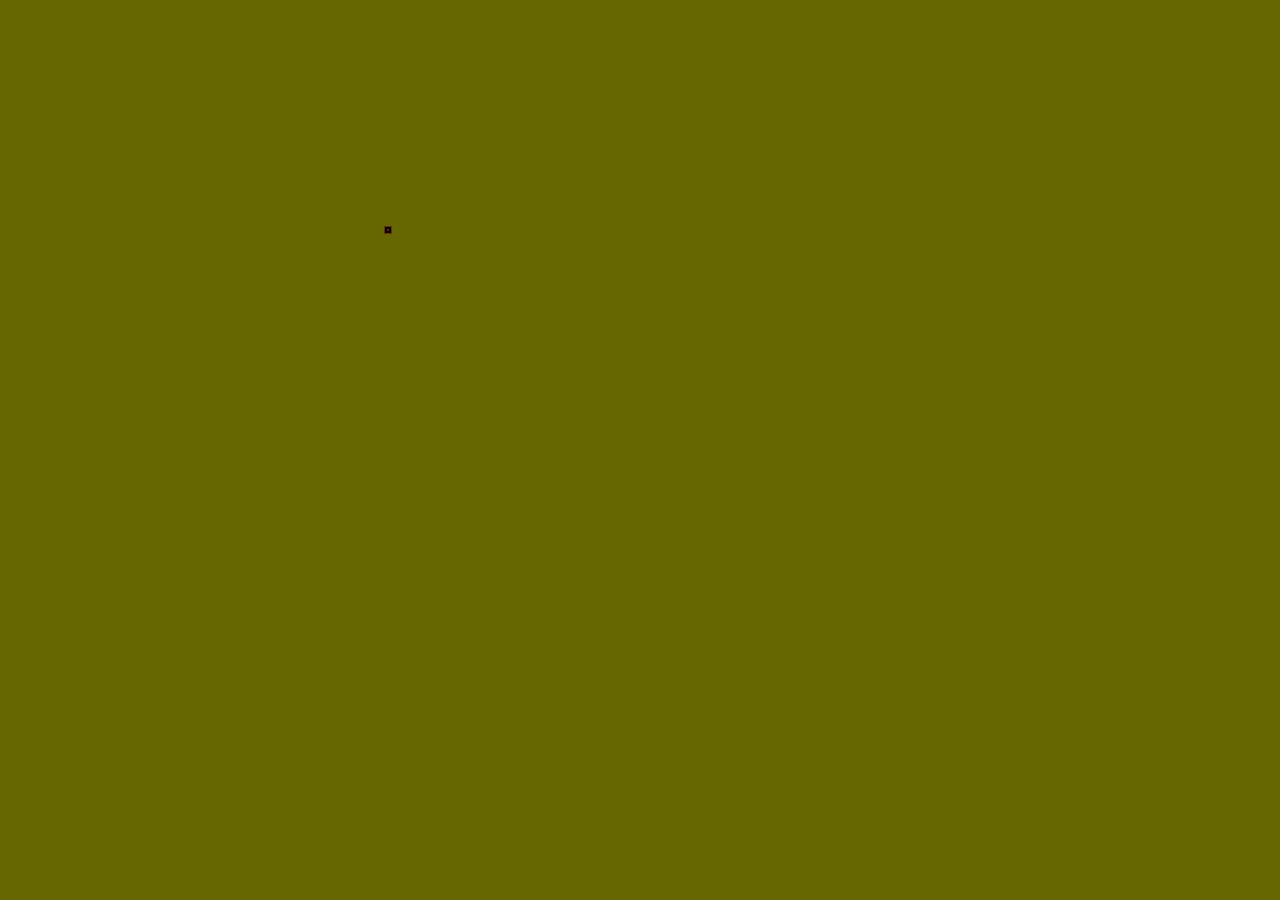
<file: obj/Debug/Package/PackageTmp/参考代码/BattleCity/release/Index.html>
<!DOCTYPE html PUBLIC "-//W3C//DTD XHTML 1.0 Transitional//EN" "http://www.w3.org/TR/xhtml1/DTD/xhtml1-transitional.dtd">
<html xmlns="http://www.w3.org/1999/xhtml">
<head>
<meta http-equiv="Content-Type" content="text/html; charset=utf-8" />
<meta http-equiv="X-UA-Compatible" content="IE=EmulateIE7" />
<title>方向ASDW 射击IOKL, 确定Enter -- BattleCity</title>
<style>
body
{
	background: #660;
}


.GameScreen
{
	left: 50%;
	margin-left: -256px;
	top: 50%;
	margin-top: -224px;

	border: #630 double 4px;
	background: #000;
}
</style>
</head>

<body onload="new App();">
<script src="App.js"></script>
</body>
</html>
</file>
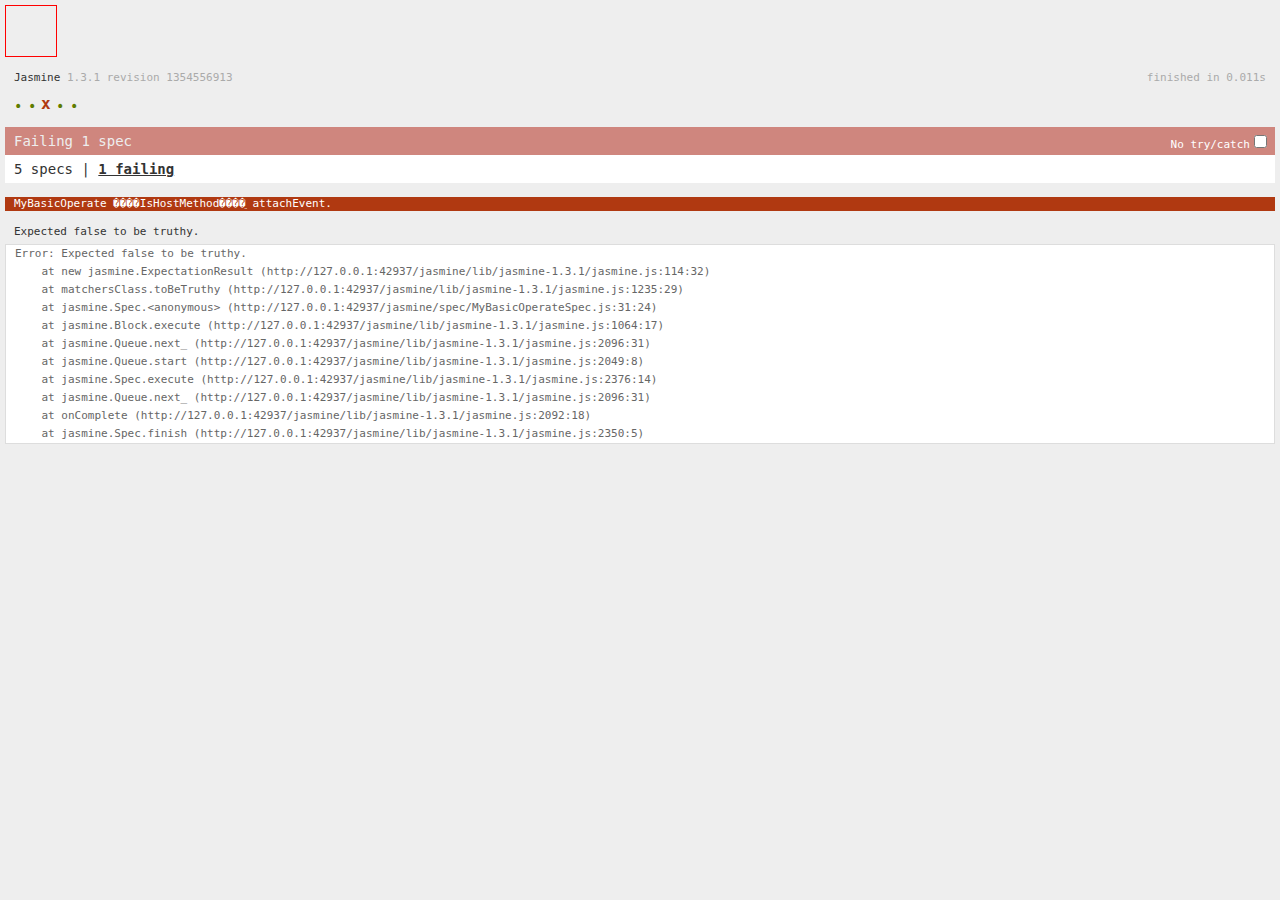
<file: jasmine/SpecRunner.html>
<!DOCTYPE HTML PUBLIC "-//W3C//DTD HTML 4.01 Transitional//EN"
  "http://www.w3.org/TR/html4/loose.dtd">
<html>
<head>
  <title>Jasmine Spec Runner</title>

<!--  <link rel="shortcut icon" type="image/png" href="lib/jasmine-1.3.1/jasmine_favicon.png">-->
  <link rel="stylesheet" type="text/css" href="lib/jasmine-1.3.1/jasmine.css" />
  <script type="text/javascript" src="lib/jasmine-1.3.1/jasmine.js"></script>
  <script type="text/javascript" src="lib/jasmine-1.3.1/jasmine-html.js"></script>

  <!-- include source files here... -->

    <script src="../jquery-1.7.js" type="text/javascript"></script>
    <script src="../MyBasicOperate.js" type="text/javascript"></script>

    <script src="../MyGameEngine.js" type="text/javascript"></script>




  <!-- include spec files here... -->
  <script type="text/javascript" src="spec/SpecHelper.js"></script>

    <script src="spec/MyBasicOperateSpec.js" type="text/javascript"></script>

    <script src="spec/MyGameEngineSpec.js" type="text/javascript"></script>

</head>

<body>

<!--���ڲ���-->
<div id="test" style="width:50px;height:50px;border:1px solid red;">
&nbsp;
</div>

  <script type="text/javascript">
      (function () {
          var jasmineEnv = jasmine.getEnv();
          jasmineEnv.updateInterval = 1000;

          var htmlReporter = new jasmine.HtmlReporter();

          jasmineEnv.addReporter(htmlReporter);

          jasmineEnv.specFilter = function (spec) {
              return htmlReporter.specFilter(spec);
          };

          var currentWindowOnload = window.onload;

          window.onload = function () {
              if (currentWindowOnload) {
                  currentWindowOnload();
              }
              execJasmine();
          };

          function execJasmine() {
              jasmineEnv.execute();
          }

      })();
  </script>
</body>
</html>
</file>
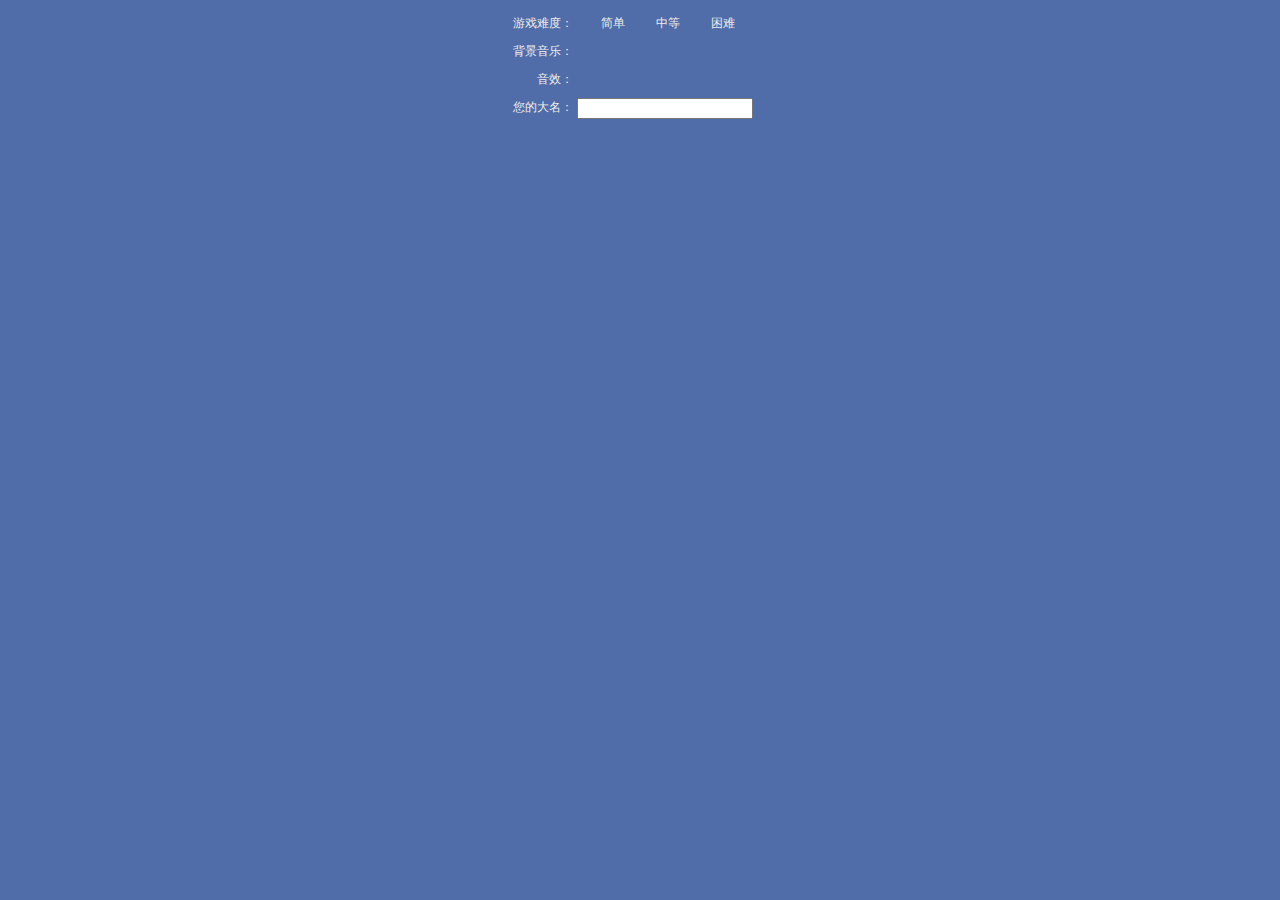
<file: View/GameSetting.html>
﻿<!DOCTYPE html PUBLIC "-//W3C//DTD XHTML 1.0 Transitional//EN" "http://www.w3.org/TR/xhtml1/DTD/xhtml1-transitional.dtd">
<html xmlns="http://www.w3.org/1999/xhtml">
<head>
<meta http-equiv="Content-Type" content="text/html; charset=utf-8" />
<title>选项设置</title>
    <link href="../Css/Control/YYC_Control.css" rel="stylesheet" type="text/css" />
    <link href="../Css/GameSetting/GameSetting.css" rel="stylesheet" type="text/css" />
<style type="text/css">
#gameSetting_container{
	width:272px; margin:5px auto; margin-top:10px;
}
#btn{
	padding-top:10px;
}
#btn div{
	float:left; margin-right:15px;
}
</style>

</head>

<body>
<div id="gameSetting_container">
	<table width="270" border="0" cellpadding="2" cellspacing="0">
<!--       <tr>
        <td width="70" align="right">窗体透明：</td>
        <td width="200" id="bgOpacity"></td>
      </tr>
      <tr>
        <td width="70" align="right">游戏音效：</td>
        <td width="200" >
            <label class="DOTA_CheckBox" for="rdoMusic"><input type="checkbox" id="rdoMusic" name="rdoMusic" checked="checked" /> &nbsp;</label>
        </td>
      </tr>
      <tr>
        <td width="70" align="right">背景音乐：</td>
        <td width="200">
       	  	<label class="DOTA_CheckBox" for="rdoBGMusic"><input type="checkbox" id="rdoBGMusic" name="rdoBGMusic" checked="checked" /> &nbsp;</label>
        </td>
      </tr>-->
      <tr>
        <td align="right">游戏难度：</td>
        <td>
            <label class="DOTA_Radio" for="gameSetting_easy"><input type="radio" id="gameSetting_easy" name="gameSetting_difficulity" checked=checked value="1" />简单</label>
            <label class="DOTA_Radio" for="gameSetting_normal"><input type="radio" id="gameSetting_normal" name="gameSetting_difficulity" value="2"/>中等</label>
            <label class="DOTA_Radio" for="gameSetting_hard"><input type="radio" id="gameSetting_hard" name="gameSetting_difficulity" value="3"/>困难</label>
        </td>
      </tr>
      <tr>
        <td align="right">背景音乐：</td>
        <td>
            <label class="DOTA_Switch" for="gameSetting_music"><input type="checkbox" id="gameSetting_music" checked="checked" value="1" /></label>
        </td>
      </tr>
      <tr>
        <td align="right">音效：</td>
        <td>
            <label class="DOTA_Switch" for="gameSetting_sound"><input type="checkbox" id="gameSetting_sound" checked="checked" value="1" /></label>
        </td>
      </tr>
            <tr>
        <td align="right">您的大名：</td>
        <td>
            <input type="text" id="gameSetting_name" maxlength="20"/>
        </td>
      </tr>
      <tr>
        <td>&nbsp;</td>
        <td id="btn"></td>
      </tr>
    </table>

</div>


    <script src="../jquery-1.7.js" type="text/javascript"></script>

    <script src="../MyBasicOperate.js" type="text/javascript"></script>

    <script src="../MyGameEngine.js" type="text/javascript"></script>


    <script src="../Scripts/Control/Button.js" type="text/javascript"></script>
    <script src="../Scripts/Control/CheckBox.js" type="text/javascript"></script>

<script type="text/javascript">
    $(function () {
        var name = "",
            difficulity = 0;
        window.onload = function () {
            difficulity = self.parent.LianLianKan.difficulity;
            name = self.parent.LianLianKan.Operate.GetName();



            //init
            //        var opt = parent.getOption(), opacity = parent.getOpacity();
            //        DOTA.$("rdoMusic").checked = opt.sound;
            //        DOTA.$("rdoBGMusic").checked = opt.bgSound;
            //        if (opt.speed == parent.Link.Speed.Slow) {
            //            DOTA.$("rdoSlow").checked = true;
            //        } else if (opt.speed == parent.Link.Speed.Normal) {
            //            DOTA.$("rdoNormal").checked = true;
            //        } else {
            //            DOTA.$("rdoFast").checked = true;
            //        }

            //选中当前难度
            switch (difficulity) {
                case self.parent.LianLianKan.Difficulity.Easy:
                    $("#gameSetting_easy").attr("checked", true);
                    break;
                case self.parent.LianLianKan.Difficulity.Normal:
                    $("#gameSetting_normal").attr("checked", true);
                    break;
                case self.parent.LianLianKan.Difficulity.Hard:
                    $("#gameSetting_hard").attr("checked", true);
                    break;
                default:
                    break;
            }

            //选中当前背景音乐配置
            if (self.parent.LianLianKan.config.music) {
                $("#gameSetting_music").attr("checked", true);
            }
            else {
                $("#gameSetting_music").attr("checked", false);
            }


            //选中当前音效配置
            if (self.parent.LianLianKan.config.sound) {
                $("#gameSetting_sound").attr("checked", true);
            }
            else {
                $("#gameSetting_sound").attr("checked", false);
            }


            //当前姓名
            $("#gameSetting_name").val(name);



            //单选框放到设置选中项后面
            new YYC.CheckBox({ content: "gameSetting_container" });



            //        new DOTA.Slider({ gameSetting_container: "bgOpacity", size: 1.5, value: parent.getOpacity(),
            //            onChange: function (val) {
            //                parent.setOpacity(val);
            //            }
            //        });

            new YYC.Button({ text: "确 定", onClick: function () {
                //            console.log($("input[name=gameSetting_difficulity]").length);
                //            console.log($('input:radio[name=gameSetting_difficulity]:checked').val());
                //            console.log($("input[name=gameSetting_difficulity][checked=checked]").length);

                //            $("input[name=gameSetting_difficulity][checked=checked]").each(function () {
                //                console.log($(this).attr("id"));
                //            });

                var name = $("#gameSetting_name").val(),
                dif = Number($('input:radio[name=gameSetting_difficulity]:checked').val());

                //观察者模式
                //发布主题，更改玩家、boss属性
                self.parent.subject.Subject_Setting_Name.PublishAll(null, name);
                self.parent.subject.Subject_Setting_Config.PublishAll(null, dif);


                //背景音乐
                if ($("#gameSetting_music").attr("checked")) {
                    self.parent.LianLianKan.config.music = true;
                }
                else {
                    self.parent.LianLianKan.config.music = false;
                }

                //音效
                if ($("#gameSetting_sound").attr("checked")) {
                    self.parent.LianLianKan.config.sound = true;
                }
                else {
                    self.parent.LianLianKan.config.sound = false;
                }


                //隐藏窗体
                self.parent.LianLianKan.Operate_UI.CloseGameSetting();

                //继续
                self.parent.LianLianKan.Operate_UI.Continue();
                //                console.log(self.parent.LianLianKan.playerName);
            }
            }).RenderTo("btn");

            //            new YYC.Button({ text: "取 消", onClick: function () {
            //                console.log(name);
            //            }
            //            }).RenderTo("btn");
        };
        //        console.log(name);
    });
</script>


</body>
</html>
</file>
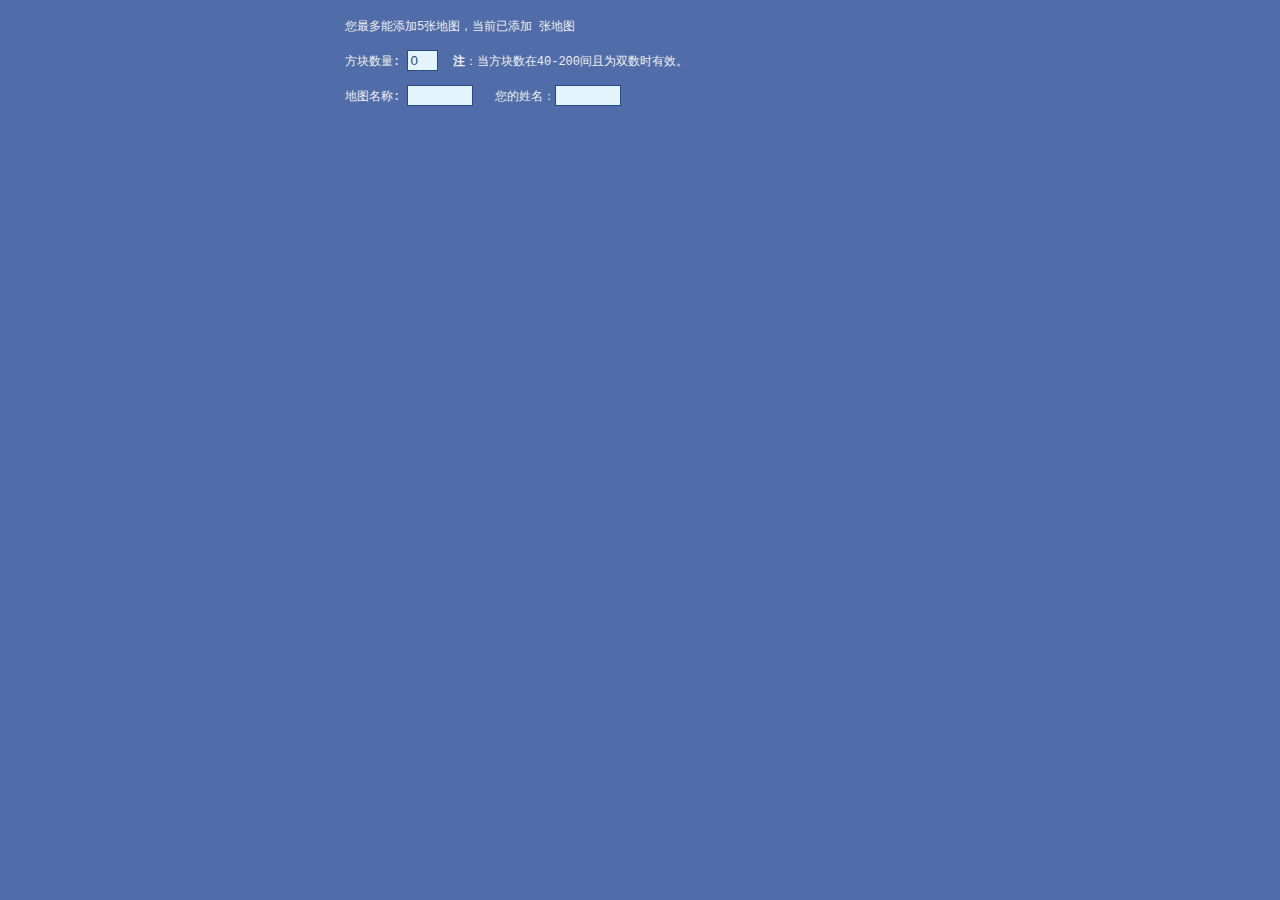
<file: View/MapEditor.html>
﻿<!DOCTYPE html PUBLIC "-//W3C//DTD XHTML 1.0 Transitional//EN" "http://www.w3.org/TR/xhtml1/DTD/xhtml1-transitional.dtd">
<html xmlns="http://www.w3.org/1999/xhtml">
<head>
<meta http-equiv="Content-Type" content="text/html; charset=utf-8" />
<title>关于</title>

    <link href="../Css/Control/YYC_Control.css" rel="stylesheet" type="text/css" />

<style type="text/css">
html, body
{
    	margin:0px; padding:0px; font-size:12px; 
    	background:#506DA9; 
    	color:#eee;
	-moz-user-select: none; -khtml-user-select: none; user-select: none; line-height:24px;
	font-family: "宋体", "Courier New"; overflow:hidden;
}
.text{
	border:1px solid #2B4A84; background:#E4F4FD; color:#2B4A84; height:17px; line-height:16px; width:60px;
}
.btnx{
	height:22px; width:50px; background:#555; color:#fff;
}
form{
	margin:0px; padding:0px;
}
#container{
	width:600px; 
	/*height: 460px; */
	margin:0px auto;
}
#menu{
	height:26px;
}
#content{
	padding:2px;
}
#content table{
	*border-collapse:collapse;
	background:#6b8bbb;
}
#content table td{
	width:30px; height:34px; 
	border:1px solid #2B4A84;
	/*border-bottom:1px solid #2B4A84;
	border-top:1px solid #2B4A84;
	border-left:1px solid #2B4A84;
	border-right:1px solid #2B4A84;*/
}
#content table .sett{
	background:#2980BE;
}
#mapMsg, #userInfo{
	padding-left:5px; padding-right:5px; line-height:22px;
}
#userInfo div{
	margin-right:10px;
}
#formAbout{
	display:none;
}
#about{
	padding-left:20px; line-height:20px; color:#fff; letter-spacing:1px;
}
#saveMap{
	display:none;
}



#content table .set{
	background:url(../image/boxbg.gif) no-repeat;
	
}
</style>





</head>

<body>
	<!--<div id="about">
        <div>JavaScript版连连看</div> 
        <div>版本：v0.1</div> 
        <div>作者：Freewind</div> 
        <div>ＱＱ：573704282</div> 
        <div>版权所有 Copyright&copy; 2010</div> 
	</div>-->

    <!--<form method="post" id="form1" name="form1" action="saveMap.asp" target="saveMap">-->
	    <!--<input type="hidden" name="mapString" id="mapString" value="" />-->
        <div id="container">
           <!-- <div id="menu"></div>-->
            <div id="content">
            </div>
            <div id="mapMsg">
                <p>
                    您最多能添加5张地图，当前已添加 <strong style="color:black;" id="exist_map"></strong> 张地图
                </p>
                <p>
                方块数量: <input type="text" class="text" id="num" readonly="readonly" maxlength="4" size="2" style="width:25px;" />
                <b>&nbsp;注</b>：当方块数在40-200间且为双数时有效。
                </p>
            </div>
            <div id="userInfo" style="border:0px solid red;">
        	    <div>
                    地图名称: <input type="text" class="text" id="mapName" name="mapName" maxlength="20" size="10" /> &nbsp;
                    您的姓名：<input type="text" class="text" id="authorName" name="authorName" maxlength="20" size="10" /> &nbsp;
                </div>
                <div id="btnList"></div>
            </div>
        </div>
   <!-- </form>-->

    <script src="../jquery-1.7.js" type="text/javascript"></script>

    <script src="../MyBasicOperate.js" type="text/javascript"></script>

    <script src="../MyGameEngine.js" type="text/javascript"></script>

    <script src="../Common.js" type="text/javascript"></script>
    <script src="../Scripts/LianLianKan/ViewLayer/UI_Info.js" type="text/javascript"></script>
    <script src="../Scripts/Control/Button.js" type="text/javascript"></script>
    <script src="../Scripts/Control/Menu.js" type="text/javascript"></script>
    <script src="../Scripts/Control/Drag.js" type="text/javascript"></script>


    <script src="../Scripts/LianLianKan/Global.js" type="text/javascript"></script>




    <script type="text/javascript">
        var MapEditor = MyClass({
            Init: function () {
                this._mouseDown = true;
                this._flag = false;
                this._isSaving = false;
                document.getElementById("num").value = this._num = 0;

                this._InitMenu();
                this._InitMap();
                this._InitEvent();

                //                this._SetAll(false);
            },
            Private: {
                _table: null,
                _menu: null,
                _mapStr: "",
                _mouseDown: false,
                _isSaving: false,
                _flag: false,   //加入/取消方块标志
                _num: 0,

                _InitMap: function () {
                                        var html = ["<table border='0' cellpadding='0' cellspacing='0'>"];
                    var row = parent.LianLianKan.config.ROW + 1;
                    var col = parent.LianLianKan.config.COL + 1;

                                        //调用父页面的连连看全局config
                                        //注意：要加1 ！
                    html.push(new Array(row).join("<tr>" + new Array(col).join("<td style=''></td>") + "</tr>"));
                                        html.push("</table>");
                                        $("#content").html(html.join(""));

                                        this._table = $("#content table").first();


////                    var html = ["<table border='0' cellpadding='0' cellspacing='0'>"];
////                    html.push(new Array(10).join("<tr>" + new Array(3).join("<td></td>") + "</tr>"));
////                    html.push("</table>");

//                    var html = "<table border='0' cellpadding='0' cellspacing='0'><tr><td></td><td></td><td></td></tr>" +
//                    "<tr><td></td><td></td><td></td></tr>" +
//                    "<tr><td></td><td></td><td></td></tr></table>"

////                    window.setTimeout(function () {
//                        document.getElementById("content").innerHTML = html;
////                    }, 500);

//                    this._table = document.getElementById("content").getElementsByTagName("table")[0];
                },
                _InitMenu: function () {
                    this._menu = new YYC.MENU.Menu({ id: "menuContainer", items: [
                    		    {
                    		        text: '编辑(E)',
                    		        menu: {
                    		            items: [
                    					    {
                    					        text: '清空方块', handler: MyGameEngine.Event.BindEvent(this, this.Handler, 'clearAll')
                    					    }, {
                    					        text: '全选方块', handler: MyGameEngine.Event.BindEvent(this, this.Handler, 'selectAll')
                    					    }, {
                    					        text: '保存', handler: MyGameEngine.Event.BindEvent(this, this.Handler, 'saveMap')
                    					    }, {
                    					        text: '退出', handler: MyGameEngine.Event.BindEvent(this, this.Handler, 'exit')
                    					    }
                    				    ]
                    		        }
                    		    }, {
                    		        text: '地图(M)',
                    		        menu: {
                    		            items: [
                    					    {
                    					        text: '重置自定义地图', handler: MyGameEngine.Event.BindEvent(this, this.Handler, 'clearAllMap')
                    					    }
                    				    ]
                    		        }
                    		    }
                    		    ]
                    });
                    //加入到弹出框中
                    self.parent.LianLianKan.UI_Page.GetWindow().mapEditor.AddToolBar({ menu: this._menu });
                },
                _InitEvent: function () {
                    //                    MyGameEngine.Event.AddEvent(this._table, "click", MyGameEngine.Event.BindEvent(this, this._onClick));
                    MyGameEngine.Event.AddEvent(this._table, "mousedown", MyGameEngine.Event.BindEvent(this, this._OnMouseDown));
                    MyGameEngine.Event.AddEvent(this._table, "mousemove", MyGameEngine.Event.BindEvent(this, this._OnMouseMove));
                    MyGameEngine.Event.AddEvent(this._table, "mouseup", MyGameEngine.Event.BindEvent(this, this._OnMouseUp));

                    //右击事件，用于阻止默认动作（阻止弹出菜单）
                    MyGameEngine.Event.AddEvent(this._table, "contextmenu", MyGameEngine.Event.BindEvent(this, this._OnContext));
                },
                _OnMouseDown: function (oEvent) {
                    //左键加入方块，右键/中键取消方块
                    this._flag = oEvent.mouseButton == 1 ? true : false;
                    this._mouseDown = true;
                    this._SetFlag(oEvent);


                    //                    console.log("down ", oEvent.mouseButton);
                    //                    console.log(oEvent.button);

                    //                    //右击
                    //                    if (oEvent.mouseButton == 2) {
                    //                        console.log("右击！");
                    //                        oEvent.preventDefault();
                    //                        oEvent.stopBubble();
                    //                        //                                                return false;   //禁止弹出菜单
                    //                    }
                },
                _OnMouseMove: function (oEvent) {
                    if (this._mouseDown) {
                        this._SetFlag(oEvent);
                    }
                },
                _OnMouseUp: function (oEvent) {
                    this._mouseDown = false;

                    //                    console.log("up ", oEvent.mouseButton, typeof navigator.appVersion.match(/MSIE\s(\d)/i));

                },
                //                _onClick: function (oEvent) {
                //                    if (oEvent.button != 2) {
                //                        this.setFlag(oEvent, true);
                //                    }
                //                },
                //阻止右键弹出菜单
                _OnContext: function (oEvent) {
                    oEvent.preventDefault();
                },


                _SetFlag: function (oEvent) {
                    var target = oEvent.target;
                    if (target.tagName && target.tagName.toLowerCase() == "td") {
                        if (this._flag) {
                            if (target.className != "set") {
                                target.className = "set";
                                this._num++;
                            }
                        } else {
                            if (target.className == "set") {
                                target.className = "";
                                this._num--;
                            }
                        }
                        $("#num").val(this._num);
                    }
                },
                //清空或全选
                _SetAll: function (flag) {
                    var t = this._table[0], css = flag ? "set" : "";
                    for (var i = 0; i < t.rows.length; i++) {
                        for (var j = 0; j < t.rows[i].cells.length; j++) {
                            t.rows[i].cells[j].className = css;
                        }
                    }
                    this._num = flag ? 10 * 20 : 0;
                    $("#num").val(this._num);
                },
                //保存地图（保存到cookie中）
                _SaveMap: function () {
                    var map = "",
                        number = 0,
                        arr_data = [];

                    //新添加的地图的序号
                    number = operate.GetCookie("YYC_LianLianKan_number") == "no" ? 1 : Number(operate.GetCookie("YYC_LianLianKan_number")) + 1;

                    //数据验证
                    //                    if (this._isSaving) {
                    //                        alert("正在保存地图，请稍候再试！");
                    //                        return;
                    //                    }

                    //地图最多能添加5张
                    if (number > 5) {
                        alert("您最多能添加5张地图！");
                        return false;
                    }
                    if (this._num < 40 || this._num > 200 || this._num % 2 == 1) {
                        alert("地图中方块数错误，请修改后再保存！");
                        return;
                    }
                    if ($("#mapName").val() == "") {
                        alert("请输入地图名称!");
                        return;
                    }
                    if ($("#authorName").val() == "") {
                        alert("请输入您的名称!");
                        return;
                    }


                    if (confirm("确定要提交第" + number.toString() + "个自定义地图吗？")) {
                        //生成地图数据
                        $(this._table).find("td").each(function () {
                            if ($(this).attr("class") === "set") {
                                map += "1";
                            }
                            else {
                                map += "_";
                            }
                        });

                        //                        //“地图名|作者名|方块数量|地图数据”
                        //                        this._mapStr = $("#mapName").val() + "|" + $("#authorName").val() + "|" + this._num.toString() + "|" + map;

                        //“序号|地图名|地图数据|作者名”
                        //自定义地图序号为-1
                        this._mapStr = "-1" + "|" + $("#mapName").val() + "|" + map + "|" + $("#authorName").val();

                        //                                                console.log(this._mapStr);
                        //                        console.log(map);

                        //                    this._isSaving = true;



                        //                        随机 | [base64] | system

                        //            YYC:            [base64]


                        //                        绝望|[base64]|system          

                        //cg|[base64]|system


                        //                        
                        //a|[base64]|system
                        //b|[base64]|system
                        //c|[base64]|system
                        //d|[base64]|system
                        //杨|[base64]|system
                        //元|[base64]|system
                        //杨|[base64]|system

                        //莹|[base64]|system
                        //WYJ|[base64]|system                        
                        //        LR|[base64]|system
                        //突出重围|[base64]|system
                        //g|[base64]|system
                        //牛|[base64]|system
                        //方块|[base64]|system                 
                        //Boss|[base64]|system




                        //     ALL:         [base64]




                        //加入到cookie中，过期时间设为100个小时

                        try {
                            //存储地图数据
                            operate.TrySetCookie("YYC_LianLianKan" + number.toString(), this._mapStr, 100);
                            //存储地图序号
                            operate.TrySetCookie("YYC_LianLianKan_number", number.toString(), 100);

                            //                            //复位标志
                            //                            self.parent.Copy_DataSource_MapData.addCustomMap_flag = false;

                            //                            //地图数据加入自定义地图
                            //                            arr_data = this._mapStr.split("|");
                            //                            //“序号|地图名|地图数据|作者名”
                            //                            //自定义地图序号为-1
                            //                            self.parent.DataSource_MapData.push(new self.parent.Map(Number(arr_data[0]), arr_data[1], arr_data[2], arr_data[3]));


                            arr_data = common.AddCustomMap(this._mapStr, true);


                            //                            console.log(arr_data[1]);

                            alert("添加地图成功！");

                            //刷新显示，用户可以继续添加地图
                            $("#exist_map").text(number.toString());
                        }
                        catch (e) {
                            alert("添加地图失败！失败原因：" + e.message);
                            //                            throw e;
                        }
                    }
                    //                                        console.log(document.cookie);
                },
                _Exit: function () {
                    this._Dispose();
                    //继续
                    self.parent.LianLianKan.Operate_UI.Continue();
                    //关闭窗体
                    self.parent.LianLianKan.Operate_UI.CloseMapEditor();
                },
                _ClearAllMap: function () {
                    var number = operate.GetCookie("YYC_LianLianKan_number") == "no" ? 0 : Number(operate.GetCookie("YYC_LianLianKan_number"));
                    var i = 0;

                    if (confirm("确定要重置自定义地图吗？您所有的自定义地图会被清除")) {
                        try {
                            for (i = 0; i < number; i++) {
                                operate.ClearCookie("YYC_LianLianKan" + i.toString());
                            }
                            operate.ClearCookie("YYC_LianLianKan_number");

                            //                            //复位标志
                            //                            self.parent.Copy_DataSource_MapData.addCustomMap_flag = false;

                            //重置地图数据
                            self.parent.DataSource_MapData = operate.Clone(self.parent.Copy_DataSource_MapData);

                            alert("重置成功！");

                            //刷新
                            $("#exist_map").text("0");
                        }
                        catch (e) {
                            alert("重置失败！原因：" + e.message);
                        }
                    }
                    //                    console.log(document.cookie);
                },
                _Dispose: function () {
                    //                    this._menu.Dispose();

                    var evt = MyGameEngine.Event,
                        t = this._table;

                    evt.RemoveEvent(t, "mousedown", this._OnMouseDown);
                    evt.RemoveEvent(t, "mouseup", this._OnMouseUp);
                    evt.RemoveEvent(t, "mousemove", this._OnMouseMove);
                    evt.RemoveEvent(t, "contextmenu", this._OnContext);

                    //                    this._menu.Dispose();     //window控件调用Dispose()方法时，会清除ToolBar（包括了this._menu）
                    this._table = null;
                    //                    console.log("aa");
                }
            },
            Public: {
                //操作处理中介
                Handler: function () {
                    //                    console.log(arguments[0], arguments[1]);
                    //取出第一个参数后面的参数
                    var args = Array.prototype.slice.call(arguments, 2);
                    var self = this;

                    switch (arguments[1]) {
                        case "clearAll":
                            this._SetAll(false);
                            break;
                        case "selectAll":
                            this._SetAll(true);
                            break;
                        case "saveMap":
                            this._SaveMap();
                            break;
                        case "exit":
                            this._Exit();
                            break;
                        case "clearAllMap":
                            this._ClearAllMap();
                            break;
                        default:
                            break;
                    }
                }
            }
        });

//        setTimeout(function () { console.log($("#container").height()); }, 0);

        $(function () {

            var editor = new MapEditor();

            //显示已添加的自定义地图序号
            var num = operate.GetCookie("YYC_LianLianKan_number") == "no" ? 0 : operate.GetCookie("YYC_LianLianKan_number");

            $("#exist_map").text(num);

//            window.mapEditor = editor;

        });
//        editor.Handler(false, "clearAll");



    </script>

</body>
</html>
</file>
<file: jasmine/lib/jasmine-1.3.1/jasmine.css>
body { background-color: #eeeeee; padding: 0; margin: 5px; overflow-y: scroll; }

#HTMLReporter { font-size: 11px; font-family: Monaco, "Lucida Console", monospace; line-height: 14px; color: #333333; }
#HTMLReporter a { text-decoration: none; }
#HTMLReporter a:hover { text-decoration: underline; }
#HTMLReporter p, #HTMLReporter h1, #HTMLReporter h2, #HTMLReporter h3, #HTMLReporter h4, #HTMLReporter h5, #HTMLReporter h6 { margin: 0; line-height: 14px; }
#HTMLReporter .banner, #HTMLReporter .symbolSummary, #HTMLReporter .summary, #HTMLReporter .resultMessage, #HTMLReporter .specDetail .description, #HTMLReporter .alert .bar, #HTMLReporter .stackTrace { padding-left: 9px; padding-right: 9px; }
#HTMLReporter #jasmine_content { position: fixed; right: 100%; }
#HTMLReporter .version { color: #aaaaaa; }
#HTMLReporter .banner { margin-top: 14px; }
#HTMLReporter .duration { color: #aaaaaa; float: right; }
#HTMLReporter .symbolSummary { overflow: hidden; *zoom: 1; margin: 14px 0; }
#HTMLReporter .symbolSummary li { display: block; float: left; height: 7px; width: 14px; margin-bottom: 7px; font-size: 16px; }
#HTMLReporter .symbolSummary li.passed { font-size: 14px; }
#HTMLReporter .symbolSummary li.passed:before { color: #5e7d00; content: "\02022"; }
#HTMLReporter .symbolSummary li.failed { line-height: 9px; }
#HTMLReporter .symbolSummary li.failed:before { color: #b03911; content: "x"; font-weight: bold; margin-left: -1px; }
#HTMLReporter .symbolSummary li.skipped { font-size: 14px; }
#HTMLReporter .symbolSummary li.skipped:before { color: #bababa; content: "\02022"; }
#HTMLReporter .symbolSummary li.pending { line-height: 11px; }
#HTMLReporter .symbolSummary li.pending:before { color: #aaaaaa; content: "-"; }
#HTMLReporter .exceptions { color: #fff; float: right; margin-top: 5px; margin-right: 5px; }
#HTMLReporter .bar { line-height: 28px; font-size: 14px; display: block; color: #eee; }
#HTMLReporter .runningAlert { background-color: #666666; }
#HTMLReporter .skippedAlert { background-color: #aaaaaa; }
#HTMLReporter .skippedAlert:first-child { background-color: #333333; }
#HTMLReporter .skippedAlert:hover { text-decoration: none; color: white; text-decoration: underline; }
#HTMLReporter .passingAlert { background-color: #a6b779; }
#HTMLReporter .passingAlert:first-child { background-color: #5e7d00; }
#HTMLReporter .failingAlert { background-color: #cf867e; }
#HTMLReporter .failingAlert:first-child { background-color: #b03911; }
#HTMLReporter .results { margin-top: 14px; }
#HTMLReporter #details { display: none; }
#HTMLReporter .resultsMenu, #HTMLReporter .resultsMenu a { background-color: #fff; color: #333333; }
#HTMLReporter.showDetails .summaryMenuItem { font-weight: normal; text-decoration: inherit; }
#HTMLReporter.showDetails .summaryMenuItem:hover { text-decoration: underline; }
#HTMLReporter.showDetails .detailsMenuItem { font-weight: bold; text-decoration: underline; }
#HTMLReporter.showDetails .summary { display: none; }
#HTMLReporter.showDetails #details { display: block; }
#HTMLReporter .summaryMenuItem { font-weight: bold; text-decoration: underline; }
#HTMLReporter .summary { margin-top: 14px; }
#HTMLReporter .summary .suite .suite, #HTMLReporter .summary .specSummary { margin-left: 14px; }
#HTMLReporter .summary .specSummary.passed a { color: #5e7d00; }
#HTMLReporter .summary .specSummary.failed a { color: #b03911; }
#HTMLReporter .description + .suite { margin-top: 0; }
#HTMLReporter .suite { margin-top: 14px; }
#HTMLReporter .suite a { color: #333333; }
#HTMLReporter #details .specDetail { margin-bottom: 28px; }
#HTMLReporter #details .specDetail .description { display: block; color: white; background-color: #b03911; }
#HTMLReporter .resultMessage { padding-top: 14px; color: #333333; }
#HTMLReporter .resultMessage span.result { display: block; }
#HTMLReporter .stackTrace { margin: 5px 0 0 0; max-height: 224px; overflow: auto; line-height: 18px; color: #666666; border: 1px solid #ddd; background: white; white-space: pre; }

#TrivialReporter { padding: 8px 13px; position: absolute; top: 0; bottom: 0; left: 0; right: 0; overflow-y: scroll; background-color: white; font-family: "Helvetica Neue Light", "Lucida Grande", "Calibri", "Arial", sans-serif; /*.resultMessage {*/ /*white-space: pre;*/ /*}*/ }
#TrivialReporter a:visited, #TrivialReporter a { color: #303; }
#TrivialReporter a:hover, #TrivialReporter a:active { color: blue; }
#TrivialReporter .run_spec { float: right; padding-right: 5px; font-size: .8em; text-decoration: none; }
#TrivialReporter .banner { color: #303; background-color: #fef; padding: 5px; }
#TrivialReporter .logo { float: left; font-size: 1.1em; padding-left: 5px; }
#TrivialReporter .logo .version { font-size: .6em; padding-left: 1em; }
#TrivialReporter .runner.running { background-color: yellow; }
#TrivialReporter .options { text-align: right; font-size: .8em; }
#TrivialReporter .suite { border: 1px outset gray; margin: 5px 0; padding-left: 1em; }
#TrivialReporter .suite .suite { margin: 5px; }
#TrivialReporter .suite.passed { background-color: #dfd; }
#TrivialReporter .suite.failed { background-color: #fdd; }
#TrivialReporter .spec { margin: 5px; padding-left: 1em; clear: both; }
#TrivialReporter .spec.failed, #TrivialReporter .spec.passed, #TrivialReporter .spec.skipped { padding-bottom: 5px; border: 1px solid gray; }
#TrivialReporter .spec.failed { background-color: #fbb; border-color: red; }
#TrivialReporter .spec.passed { background-color: #bfb; border-color: green; }
#TrivialReporter .spec.skipped { background-color: #bbb; }
#TrivialReporter .messages { border-left: 1px dashed gray; padding-left: 1em; padding-right: 1em; }
#TrivialReporter .passed { background-color: #cfc; display: none; }
#TrivialReporter .failed { background-color: #fbb; }
#TrivialReporter .skipped { color: #777; background-color: #eee; display: none; }
#TrivialReporter .resultMessage span.result { display: block; line-height: 2em; color: black; }
#TrivialReporter .resultMessage .mismatch { color: black; }
#TrivialReporter .stackTrace { white-space: pre; font-size: .8em; margin-left: 10px; max-height: 5em; overflow: auto; border: 1px inset red; padding: 1em; background: #eef; }
#TrivialReporter .finished-at { padding-left: 1em; font-size: .6em; }
#TrivialReporter.show-passed .passed, #TrivialReporter.show-skipped .skipped { display: block; }
#TrivialReporter #jasmine_content { position: fixed; right: 100%; }
#TrivialReporter .runner { border: 1px solid gray; display: block; margin: 5px 0; padding: 2px 0 2px 10px; }
</file>
<file: Css/Control/YYC_Control.css>
@charset "utf-8";
/* CSS Document */


.inline_block
{
    display: -moz-inline-stack;
    display: inline-block;
    *display: inline;
    zoom: 1;
    vertical-align:top;
}



/* ------------------------------------------------- Menu ------------------------------- */
.DOTA_Menu{
	position:relative; font-size:12px; line-height:22px;
}
.DOTA_Menu *, .DOTA_Menu div{
	z-index:3000;
}
.DOTA_MainMenu{
	height:24px; overflow:hidden; 
}
.DOTA_MainMenu .DOTA_MenuItem{
	float:left; width:60px; color:#DEE07C; text-align:center; border:0px solid #597FBE; 
}
.DOTA_MainMenu .hover{
	color:#004E74; background:url(../../Image/dota/menubg.gif) no-repeat;
}
.DOTA_MainMenu .click{
	color:#004E74; background:url(../../Image/dota/menubg.gif) no-repeat;
}
.DOTA_SubMenu{
	display:none; position:absolute; top:20px; left:0px; background:#A5D7FF; width:172px; overflow:hidden;
	border:1px solid #2980BE; color:#004E74; border-left:1px solid #D8EFFB; border-top:1px solid #D8EFFB;
}
.DOTA_SubMenu .DOTA_MenuItem{
	float:none; color:#004E74; margin:1px;
}
.DOTA_SubMenu .hover{
	background:#004E74; color:#eee; margin:1px;
}
.DOTA_SubMenu .DOTA_MenuSeparator{
	height:0px; line-height:0px; font-size:0px; margin-top:6px; margin-bottom:6px; margin-left:2px; margin-right:2px;
	border-top:1px solid #004E74; border-bottom:1px solid #E4F4FD;
}
.DOTA_SubMenu .DOTA_MenuItem span{
	display:inline-block;
}
.DOTA_SubMenu .DOTA_MenuItem_Check{
	width:20px; font-family:"����"; text-align:center;
}
.DOTA_SubMenu .DOTA_MenuItem_Text{
	width:135px;
}
.DOTA_SubMenu .DOTA_MenuItem_More{
	width:15px; text-align:center;
}

/* ------------------------------------------------- Button ------------------------------- */

/* ��1�װ�ť */

.DOTA_Button1
{
    background:url(../../Image/dota/button1.png) no-repeat; 
    color:white; 
    text-align:center; font-size:12px;
	padding:0px; margin:0px; width:57px; height:24px; line-height:24px;
	
	    display: -moz-inline-stack;
    display: inline-block;
    *display: inline;
    zoom: 1;
    vertical-align:top;
    
    cursor:pointer;
}
.DOTA_Button_Hover1
{
        /*background:url(../../Image/dota/button_hover.png) no-repeat; */
        background: url(../../Image/dota/button1.png) no-repeat 0 center;
        color:white; text-align:center; font-size:12px;
	padding:0px; margin:0px; width:57px; height:24px; line-height:24px;
	
	    display: -moz-inline-stack;
    display: inline-block;
    *display: inline;
    zoom: 1;
    vertical-align:top;
    
    cursor:pointer;
}
.DOTA_Button_Down1{
	/*background:url(../../Image/dota/button_click.png) no-repeat; */
	background: url(../../Image/dota/button1.png) no-repeat 0 bottom;
	color:white; text-align:center; font-size:12px;
	padding:0px; margin:0px; width:57px; height:24px; line-height:24px;
	
	    display: -moz-inline-stack;
    display: inline-block;
    *display: inline;
    zoom: 1;
    vertical-align:top;
    
    cursor:pointer;
}
/*
.DOTA_Button_Hover{
	background:url(../../Image/dota/btn_bg.bmp) -57px 0px no-repeat;
}
.DOTA_Button_Down{
	background:url(../../Image/dota/btn_bg.bmp) -114px 0px no-repeat;
}
*/

/* ��2�װ�ť */

.DOTA_Button2
{
    background:url(../../Image/dota/button2.png) no-repeat; 
    color:white; 
    text-align:center; font-size:12px;
	padding:0px; margin:0px; width:57px; height:24px; line-height:24px;
	
	    display: -moz-inline-stack;
    display: inline-block;
    *display: inline;
    zoom: 1;
    vertical-align:top;
    
    cursor:pointer;
}
.DOTA_Button_Hover2
{ 
       /* background:url(../../Image/dota/button2_hover.png) no-repeat; */
       
        background: url(../../Image/dota/button2.png) no-repeat 0 center;
         color:white; text-align:center; font-size:12px;
	padding:0px; margin:0px; width:57px; height:24px; line-height:24px;
	
	    display: -moz-inline-stack;
    display: inline-block;
    * display: inline;
    zoom: 1;
    vertical-align:top;
    
    cursor:pointer;
     }

.DOTA_Button_Down2
{ 
	/*background:url(../../Image/dota/button2_click.png) no-repeat; */
	
	 background: url(../../Image/dota/button2.png) no-repeat 0 bottom;
	color:white; text-align:center; font-size:12px;
	padding:0px; margin:0px; width:57px; height:24px; line-height:24px;
	
	    display: -moz-inline-stack;
    display: inline-block;
    *display: inline;
    zoom: 1;
    vertical-align:top;
    
    cursor:pointer;
 }



/* ------------------------------------------------- Window ------------------------------- */
.DOTA_Window {
	position:relative; left:50px; top:50px; background:#506DA9; border:1px solid #698CD0; width:400px; height:300px;
}
.DOTA_Window .titleContainer{
	height:25px; line-height:25px; background:url(../../Image/dota/win_title_bg.gif) repeat-x; color:#EED435; overflow:hidden; 
	padding:2px;
}
.DOTA_Window .titleContainer .title{
	font-weight:bold; padding-left:5px;
}
.DOTA_Window .titleContainer .button, .DOTA_Window .titleContainer .hover {
	display:block; position:absolute; top:2px; right:5px; width:23px; height:23px;
	background:url(../../Image/dota/close.bmp) no-repeat;
}
.DOTA_Window .titleContainer .hover{
	background:url(../../Image/dota/close.bmp) -23px 0px no-repeat;
}
.DOTA_Window .content{
	height:260px; 
	overflow:auto; 
	color:#FFF; 
}
.DOTA_OverLayer{
	display:none; position:absolute; left:0px; top:0px; background:#506DA9;
}
.DOTA_Dialog{
	display:none;
}
.DOTA_Dialog .buttonContainer{
	position:relative; height:50px;
}
.DOTA_Window_MoveBG{
	 position:absolute; display:none; background:#304C70; border:1px solid #1F3764;
}
.DOTA_Window_MoveBG div{
	height:28px; line-height:28px; background:url(../../Image/dota/win_title_bg.gif) repeat-x;  overflow:hidden; 
}


/* ------------------------------------------------- Tab ------------------------------- */
.DOTA_Tab{
	overflow:hidden;
}
.DOTA_Tab_Title{
	height:22px; line-height:22px; padding-left:10px;
}
.DOTA_Tab_Title a, .DOTA_Tab_Title a:hover{
	display:inline-block; margin-right:1px; padding-left:8px; padding-right:8px;
	background:#FFF;
}
.DOTA_Tab_Title a:hover{
	background:#EEE;
}
.DOTA_Tab_Title .click, .DOTA_Tab_Title a.click:hover{
	background:#888; color:#FFF;
}
.DOTA_Tab_Content{
	background:#FFF; border:1px solid #888;
}


/* ------------------------------------------------- Slider ------------------------------- */
.DOTA_Slider{
	height:22px; line-height:20px; overflow:hidden; position:relative;
}
.DOTA_Slider_Line{
	float:left; border-top:1px solid #243558; border-bottom:1px solid #698CD0; 
	height:0px; line-height:0px; font-size:0px; margin-top:10px;
}
.DOTA_Slider_Text{
	float:right; color:#EEE; -moz-user-select:none;
}
.DOTA_Slider_Box{
	position:absolute; clear:both; top:0px; width:8px; height:20px; background:#354D72;
	border-top:1px solid #4B73B9;  border-left:1px solid #4B73B9;
	border-right:1px solid #223354; border-bottom:1px solid #223354; 
}


/* ------------------------------------------------- Tooltip ------------------------------- */
.DOTA_Tooltip{
	position:absolute; border:1px solid #999; background:#444; color:#00AA00;
}

/* --------------------------------------------- CheckBox Radio ----------------------------- */
.DOTA_CheckBox, .DOTA_Radio{
	height:22px; line-height:22px; padding-left:24px; 
	/* cursor:url(../../Image/dota/link.cur), auto; */
}
.DOTA_CheckBox input, .DOTA_Radio input{
	position:absolute; left:-9999px; height:10px;
}
/* �˴�Ҫ�����м�Ԫ��label��width��height��
    ����ת��Ϊ�鼶Ԫ�أ�display:block;��
*/
.DOTA_Switch
{
    display:block;
    height:20px;width:50px;
}
.DOTA_Switch input
{
    position:absolute; left:-9999px; height:30px;width:30px;
}
.DOTA_Switch_On
{
    background: url(../../Image/dota/switch.png) no-repeat 0px top;
}
.DOTA_Switch_Off
{
    background:url(../../Image/dota/switch.png) no-repeat 0px bottom;
}

.DOTA_CheckBox_On{
	background:url(../../Image/dota/checkbox_on.png) no-repeat 0px 0px;
}
.DOTA_CheckBox_Off{
	background:url(../../Image/dota/checkbox_off.png) no-repeat 0px 0px;
}
.DOTA_Radio_On{
	background:url(../../Image/dota/radio_on.png) no-repeat 0px 0px;
}
.DOTA_Radio_Off
{
    background: url(../../Image/dota/radio_off.png) no-repeat 0px 0px;
}



/* ------------------------------------------------- Paging ------------------------------- */



.yyc_paging{
	margin-top:4px; border:1px solid blue;
	font-size: 12px;
	position:relative;
	top:0px;
	left:0px;
	margin:0 auto;  /* ˮƽ���� */
}
/* ѡ��Ч���� */
.yyc_paging .selected
{
    position:absolute;
    top:-4000px;
    left:0px;
    border:1px solid #EED435;
}

/* �б���ʽ */

.yyc_paging .list
{
    margin:0 auto;
    overflow:hidden;
}
.yyc_paging .list ul
{
   /* border:1px solid red;*/
    padding:0;
    
    

	    /* ͼƬˮƽ����ֱ���� */
    display: table-cell;  
    vertical-align:middle;  
    text-align:center;  
    
    
    /*  margin-left:0px;��Ϊ����ie7�±�������
        margin-bottom:0px;��Ϊ������ul��div.page֮��ļ��
    
    margin-top:0px;
    margin-bottom:0px;
    margin-left:0px;
    */
      margin:5px;
    
}
.yyc_paging .list li{
	/* width:103px; height:62px; */
	/*background:#506DA9;
	border:1px solid #506DA9; */
	padding:1px;
	list-style:none;
	
	
	
	    display: -moz-inline-stack;
    display: inline-block;
    *display: inline;
    zoom: 1;
    vertical-align:top;
}
.yyc_paging .list img{
	margin-left:3px; margin-top:1px;
}
.yyc_paging .list span{
	text-align:center;
}

/* ҳ����ʽ */

.yyc_paging .paging
{
    border:0px solid red;
	/*
������height������ҳ���������һ��ʱ�������Ĳ��֣����У��Ͳ���.paging���ˣ���ʽҲ�Ͳ���.paging�е���ʽ�ˣ���
height:22px*/
	line-height:22px;
	 text-align:center;
	/*display:block;*/
	clear:both;
}
.yyc_paging .paging span{
	 padding:2px; padding-left:4px; padding-right:4px; margin-right:5px;
	 border:0px solid red;
}
.yyc_paging .paging a
{
    text-decoration:none;
	 cursor:pointer;
	 margin-left:0px;
	 padding-left:4px; 
	 padding-right:4px;
	 
	 border:0px solid red;
}
.yyc_paging .paging span b{
	/*color:#F8E070;*/
	color:Black;
}
.yyc_paging .paging a:hover{
	background:#eee; color:#506DA9;
}
.yyc_paging .paging .current{
	font-weight:bold; 
	/*color:#F8E070;*/
	color:Black;
}
.yyc_paging .paging .gray{
	color:#aaa;
}
.yyc_paging .paging a.gray:hover{
	background:#506DA9; color:#aaa;
}

/* ��ť���ӵ���ʽ
    ����ת��ť����ʽ��
 */
.button_add
{
    margin-left:10px;
}
</file>
<file: Css/GameSetting/GameSetting.css>
@charset "utf-8";
/* CSS Document #304C70 */
html, body{
	margin:0px; padding:0px; font-size:12px; background:#506DA9; color:#eee;
	-moz-user-select: none; -khtml-user-select: none; user-select: none; 
	line-height:24px;
	/*cursor:url(images/link.cur), auto; */
	font-family: "宋体", "Courier New"; overflow:hidden;
}
ul, li, ol{
	padding:0px; margin:0px; list-style-type:none;
}
#content table .set{
	background:url(images/boxbg.gif) no-repeat;
}
input, textarea{
	font-family: "宋体", "Courier New";
}
</file>
